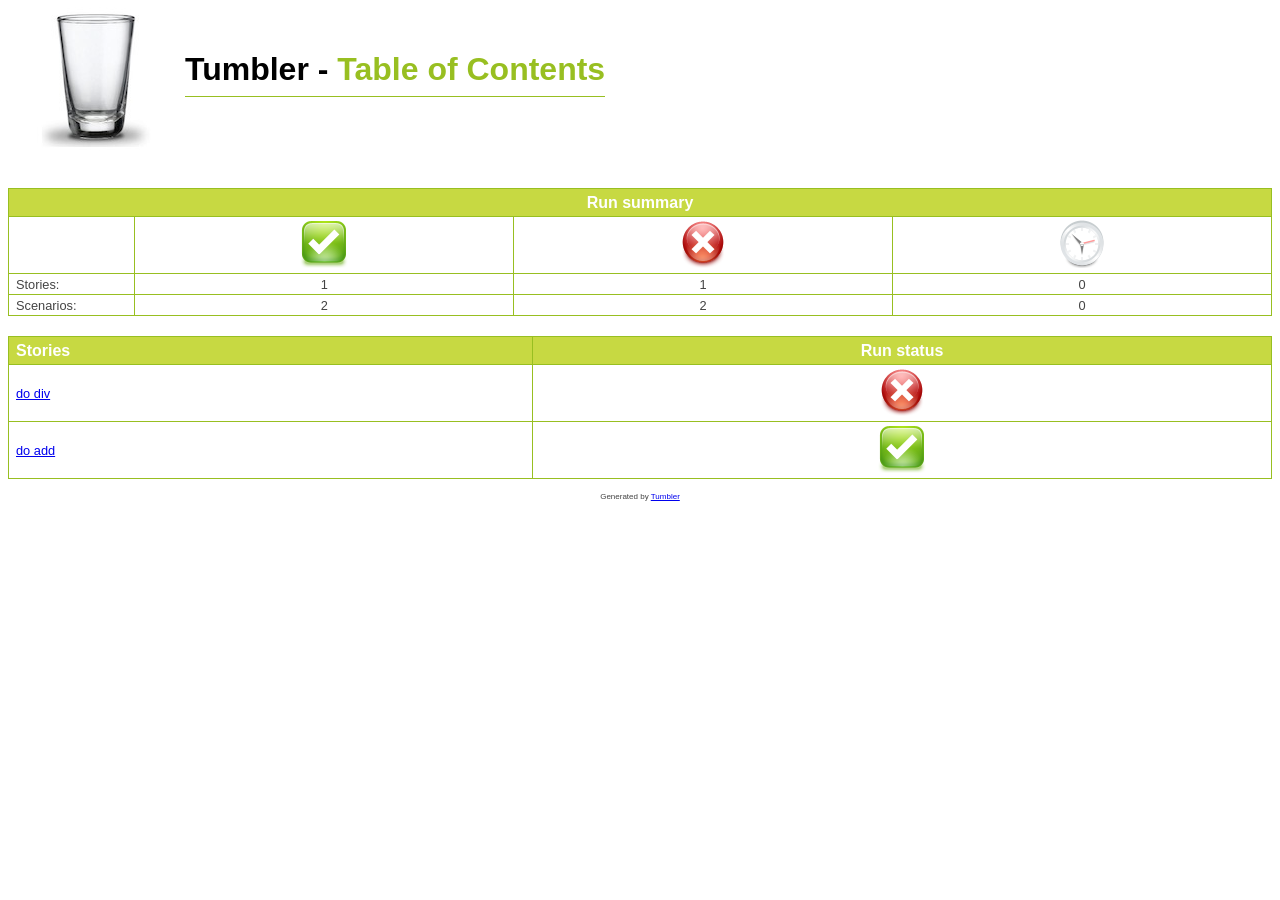
<file: Tumbler-reports/index.html>
<?xml version="1.0" encoding="utf-8" ?>
<!DOCTYPE html PUBLIC "-//W3C//DTD XHTML 1.1//EN" "http://www.w3.org/TR/xhtml11/DTD/xhtml11.dtd">
<html>
	<head>
		<title>Tumbler - Table of Contents</title>
		<link href="resources/report.css" rel="stylesheet" type="text/css" />
	</head>
	<body>
		<div id="header">
			<table>
				<tbody>
					<tr>
						<td>
							<img src="resources/tumbler.jpg" alt="Tumbler" />
						</td>
						<td>
							<span class="title_const">Tumbler - </span>
							<span class="title_name">Table of Contents</span>
							<hr />
						</td>
					</tr>
				</tbody>
			</table>
		</div>
		<div id="summary">
			<table class="report">
				<thead>
					<tr>
						<th colspan="4" class="status">Run summary</th>
					</tr>
				</thead>
				<tbody>
					<tr>
						<td style="width: 10%;"></td>
						<td class="status">
							<img src="resources/PASSED.png" alt="PASSED" title="PASSED" />
						</td>
						<td class="status">
							<img src="resources/FAILED.png" alt="FAILED" title="FAILED" />
						</td>
						<td class="status">
							<img src="resources/PENDING.png" alt="PENDING" title="PENDING" />
						</td>
					</tr>
					<tr>
						<td>Stories:</td>
						<td class="status" id="stories passed">1</td>
						<td class="status" id="stories failed">1</td>
						<td class="status" id="stories pending">0</td>
					</tr>
					<tr>
						<td>Scenarios:</td>
						<td class="status" id="scenarios passed">2</td>
						<td class="status" id="scenarios failed">2</td>
						<td class="status" id="scenarios pending">0</td>
					</tr>
				</tbody>
			</table>
		</div>
		<div id="report">
			<table class="report">
				<thead>
					<tr>
						<th>Stories</th>
						<th class="status">Run status</th>
					</tr>
				</thead>
				<tbody>
					<tr>
						<td><a href="sample/DoDivScenarios.html">do div</a></td>						
						<td class="status">
							<img src="resources/FAILED.png" alt="FAILED" title="FAILED" />
						</td>
					</tr>					
					<tr>
						<td><a href="sample/DoAddScenarios.html">do add</a></td>						
						<td class="status">
							<img src="resources/PASSED.png" alt="PASSED" title="PASSED" />
						</td>
					</tr>					
				</tbody>
			</table>
		</div>
		<div id="footer">
			<p>
				Generated by
				<a href="http://tumbler-glass.googlecode.com">Tumbler</a>
			</p>
		</div>
	</body>
</html>
</file>
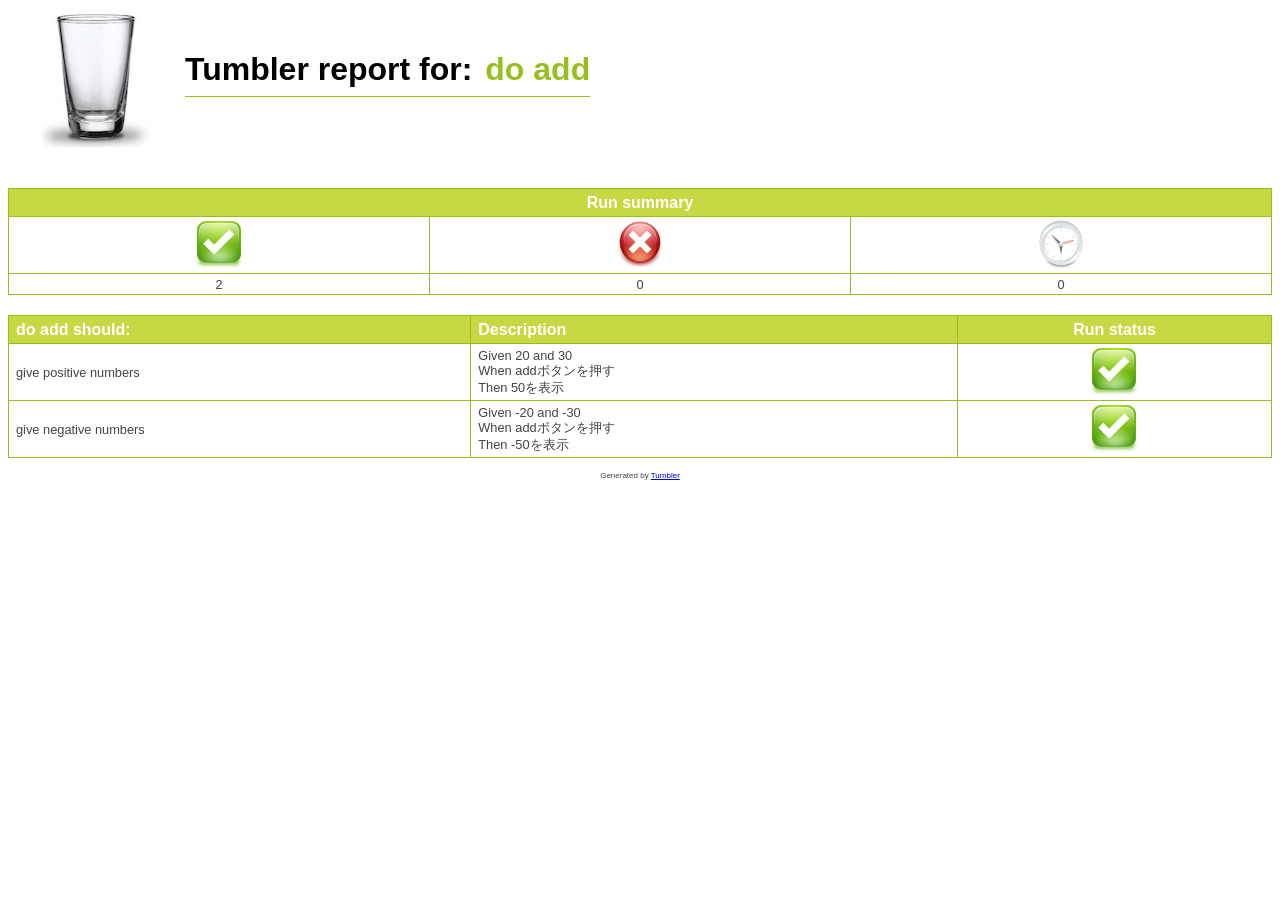
<file: Tumbler-reports/sample/DoAddScenarios.html>
<?xml version="1.0" encoding="utf-8" ?>
<!DOCTYPE html PUBLIC "-//W3C//DTD XHTML 1.1//EN" "http://www.w3.org/TR/xhtml11/DTD/xhtml11.dtd">
<html>
	<head>
		<title>Tumbler - Story: do add</title>
		<link href="../resources/report.css" rel="stylesheet" type="text/css" />
	</head>
	<body>
		<div id="header">
			<table>
				<tbody>
					<tr>
						<td>
							<img src="../resources/tumbler.jpg" alt="Tumbler" />
						</td>
						<td>
							<span class="title_const">Tumbler report for:&nbsp;</span>
							<span class="title_name">do add</span>
							<hr />
							<span class="narrative"></span>
						</td>
					</tr>
				</tbody>
			</table>
		</div>
		<div id="summary">
			<table class="report">
				<thead>
					<tr>
						<th colspan="3" class="status">Run summary</th>
					</tr>
				</thead>
				<tbody>
					<tr>
						<td class="status">
							<img src="../resources/PASSED.png" alt="PASSED" title="PASSED" />
						</td>
						<td class="status">
							<img src="../resources/FAILED.png" alt="FAILED" title="FAILED" />
						</td>
						<td class="status">
							<img src="../resources/PENDING.png" alt="PENDING" title="PENDING" />
						</td>
					</tr>
					<tr>
						<td class="status">2</td>
						<td class="status">0</td>
						<td class="status">0</td>
					</tr>
				</tbody>
			</table>
		</div>
		<div id="report">
			<table class="report">
				<thead>
					<tr>
						<th>do add should:</th>
						<th>Description</th>
						<th class="status">Run status</th>
					</tr>
				</thead>
				<tbody>
					<tr>
						<td>give positive numbers</td>
						<td>
							Given 20 and 30
							<br />
							When addボタンを押す
							<br />
							Then 50を表示
						</td>
						<td class="status">
							<img src="../resources/PASSED.png" alt="PASSED" title="Scenario passed" />
						</td>
					</tr>					
					<tr>
						<td>give negative numbers</td>
						<td>
							Given -20 and -30
							<br />
							When addボタンを押す
							<br />
							Then -50を表示
						</td>
						<td class="status">
							<img src="../resources/PASSED.png" alt="PASSED" title="Scenario passed" />
						</td>
					</tr>					
				</tbody>
			</table>
		</div>
		<div id="footer">
			<p>
				Generated by
				<a href="http://tumbler-glass.googlecode.com">Tumbler</a>
			</p>
		</div>
	</body>
</html>
</file>
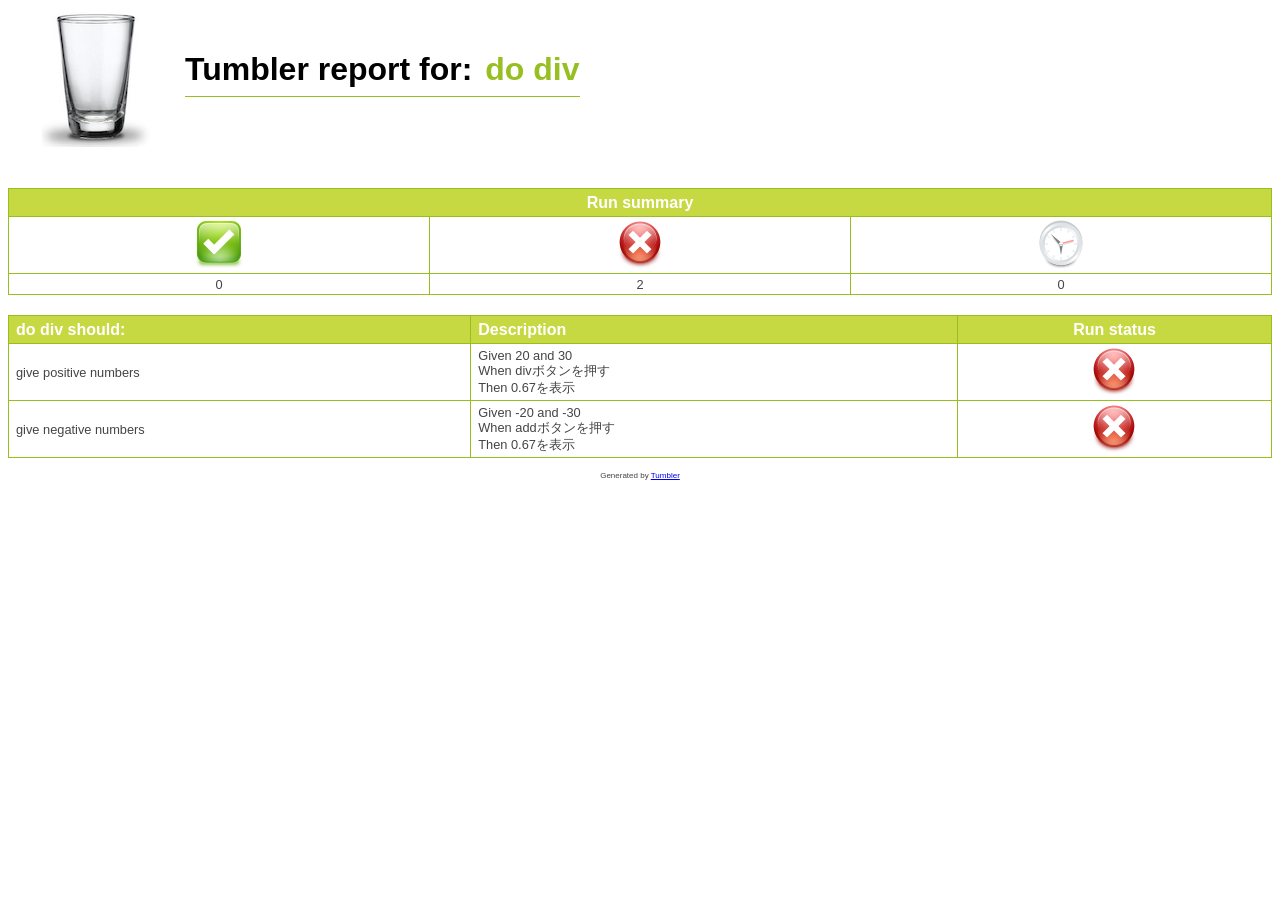
<file: Tumbler-reports/sample/DoDivScenarios.html>
<?xml version="1.0" encoding="utf-8" ?>
<!DOCTYPE html PUBLIC "-//W3C//DTD XHTML 1.1//EN" "http://www.w3.org/TR/xhtml11/DTD/xhtml11.dtd">
<html>
	<head>
		<title>Tumbler - Story: do div</title>
		<link href="../resources/report.css" rel="stylesheet" type="text/css" />
	</head>
	<body>
		<div id="header">
			<table>
				<tbody>
					<tr>
						<td>
							<img src="../resources/tumbler.jpg" alt="Tumbler" />
						</td>
						<td>
							<span class="title_const">Tumbler report for:&nbsp;</span>
							<span class="title_name">do div</span>
							<hr />
							<span class="narrative"></span>
						</td>
					</tr>
				</tbody>
			</table>
		</div>
		<div id="summary">
			<table class="report">
				<thead>
					<tr>
						<th colspan="3" class="status">Run summary</th>
					</tr>
				</thead>
				<tbody>
					<tr>
						<td class="status">
							<img src="../resources/PASSED.png" alt="PASSED" title="PASSED" />
						</td>
						<td class="status">
							<img src="../resources/FAILED.png" alt="FAILED" title="FAILED" />
						</td>
						<td class="status">
							<img src="../resources/PENDING.png" alt="PENDING" title="PENDING" />
						</td>
					</tr>
					<tr>
						<td class="status">0</td>
						<td class="status">2</td>
						<td class="status">0</td>
					</tr>
				</tbody>
			</table>
		</div>
		<div id="report">
			<table class="report">
				<thead>
					<tr>
						<th>do div should:</th>
						<th>Description</th>
						<th class="status">Run status</th>
					</tr>
				</thead>
				<tbody>
					<tr>
						<td>give positive numbers</td>
						<td>
							Given 20 and 30
							<br />
							When divボタンを押す
							<br />
							Then 0.67を表示
						</td>
						<td class="status">
							<img src="../resources/FAILED.png" alt="FAILED" title="java.lang.AssertionError: 
Expected: is <0.67>
     got: <0.6666666666666666>
" />
						</td>
					</tr>					
					<tr>
						<td>give negative numbers</td>
						<td>
							Given -20 and -30
							<br />
							When addボタンを押す
							<br />
							Then 0.67を表示
						</td>
						<td class="status">
							<img src="../resources/FAILED.png" alt="FAILED" title="java.lang.AssertionError: 
Expected: is <0.67>
     got: <0.6666666666666666>
" />
						</td>
					</tr>					
				</tbody>
			</table>
		</div>
		<div id="footer">
			<p>
				Generated by
				<a href="http://tumbler-glass.googlecode.com">Tumbler</a>
			</p>
		</div>
	</body>
</html>
</file>
<file: Tumbler-reports/resources/report.css>
#header {
	position: relative;
	top: -20px;
	margin-top: 0;
	padding-top: 0;
}
#summary {
	position: relative;
	top: 0px;
}
#report {
	position: relative;
	top: 20px;
}
#footer {
	position: relative;
	top: 25px;
	padding-bottom: 5px;
}
hr {
	border: 0;
	color: #98bf21;
	background-color:
	#98bf21;
	height: 1px;
}
.title_const {
	font-family: Verdana, sans-serif;
	font-weight: bold;
	font-size:2em;
}
.title_name {
	font-family: Verdana, sans-serif;
	font-size:2em;
	font-weight: bold;
	color: #98bf21;
}
.narrative {
	font-family: Verdana, sans-serif;
	font-size:0.8em;
	color:#444;
}
.report {
	font-family: Verdana, sans-serif;
	width:100%;
	border-collapse:collapse;
}
.report td, .report th {
	font-size:0.8em;
	border:1px solid #98bf21;
	padding:3px 7px 2px 7px;
	color:#444;
}
.report th {
	font-size:1em;
	text-align:left;
	padding-top:5px;
	padding-bottom:4px;
	background-color:#C7D942;
	color:#fff;
}
.report tr.alt td {
	color:#444;
	background-color:#EAF2D3;
}
.report td.status, .report th.status {
	text-align: center;
}
#footer p {
	text-align: center;
	font-family: Verdana, sans-serif;	
	font-size:0.5em;
	color: #444;
}
</file>
